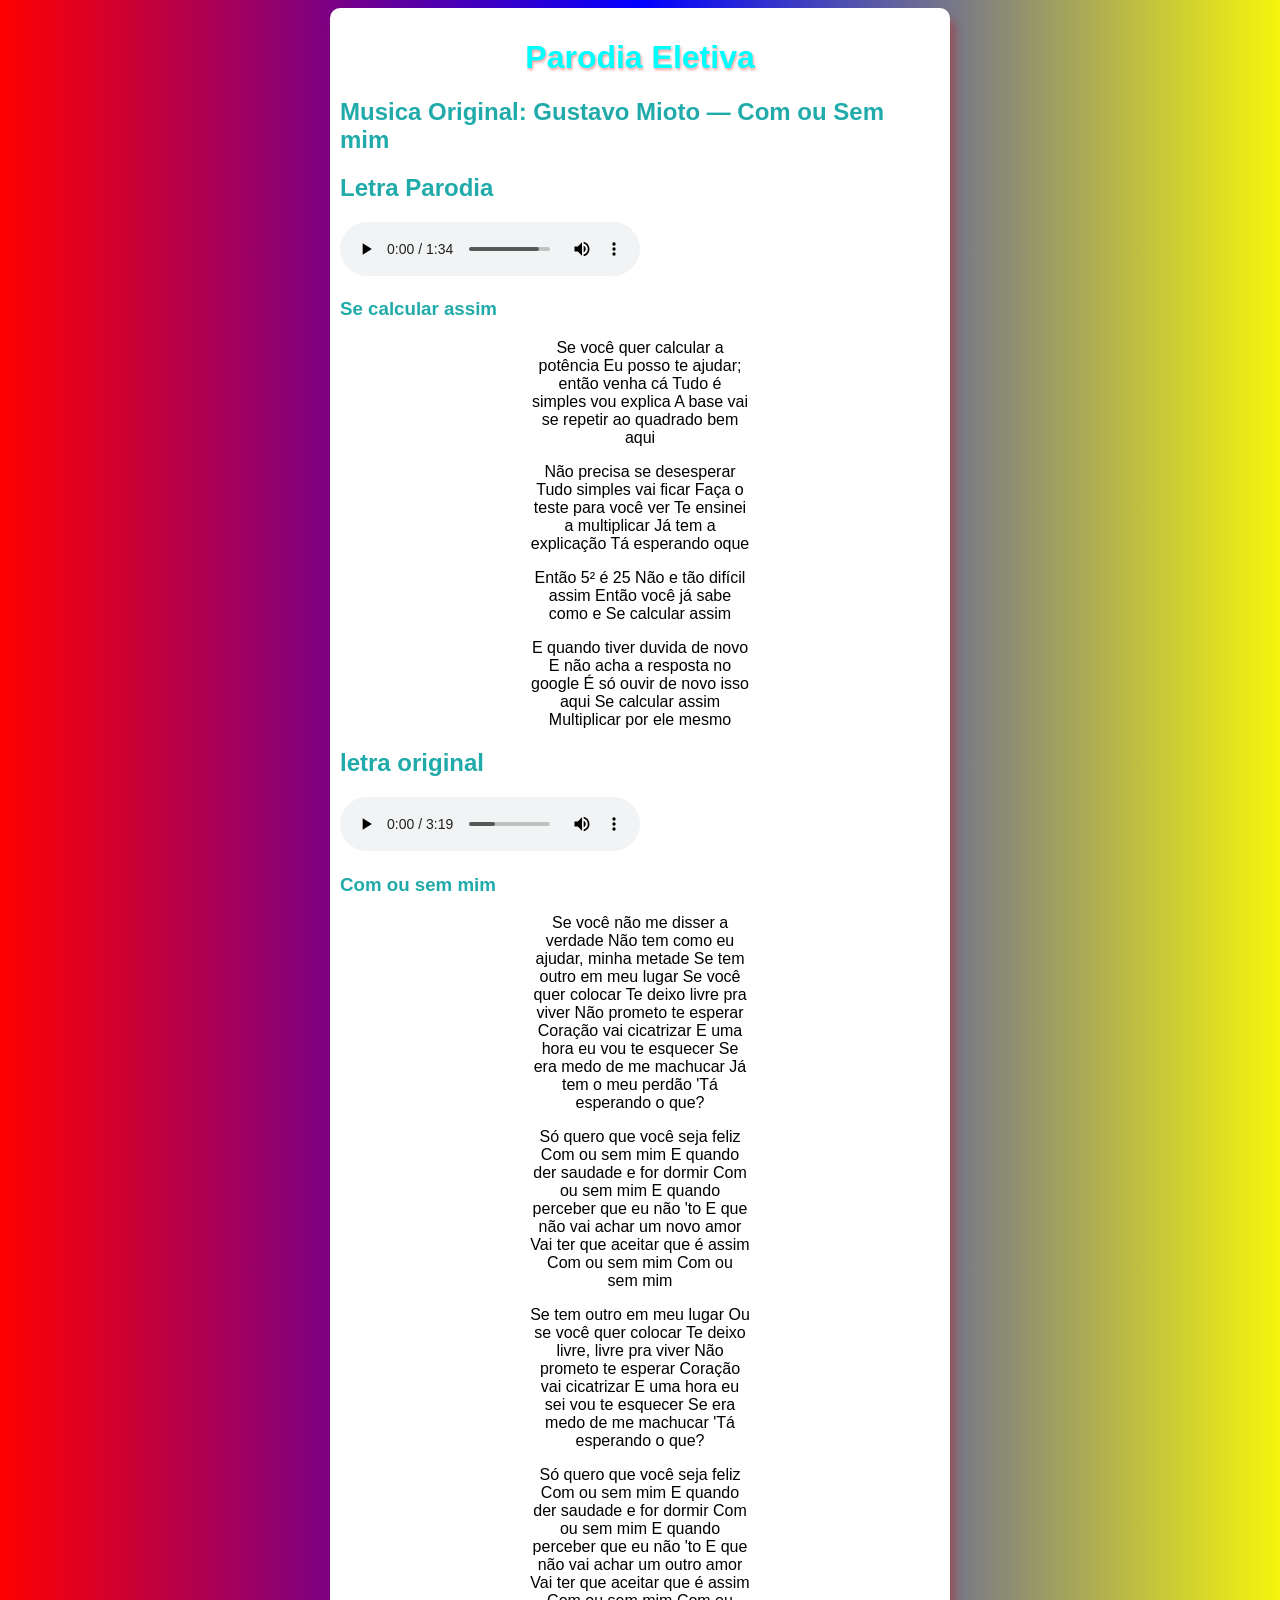
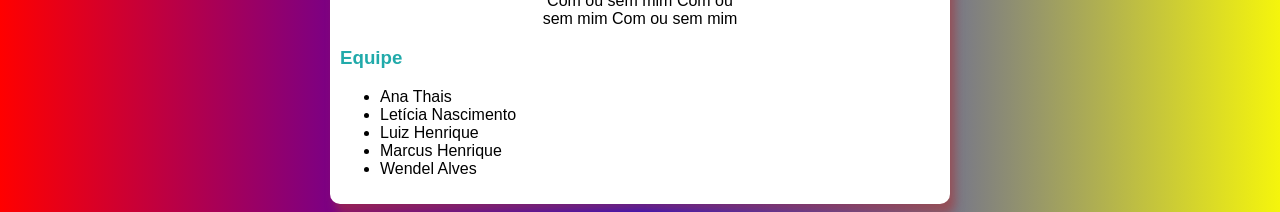
<file: index.html>
<!DOCTYPE html>
<html lang="pt-br">
<head>
    <meta charset="UTF-8">
    <meta http-equiv="X-UA-Compatible" content="IE=edge">
    <meta name="viewport" content="width=device-width, initial-scale=1.0">
    <title>Parodia LAB</title>
    <link rel="stylesheet" href="style.css">
    <link rel="shortcut icon" href="favicon.ico" type="image/x-icon">

</head>
<body>
    
    <main>
        <h1>Parodia Eletiva</h1>
        
        
        
        <h2>Musica Original: Gustavo Mioto — Com ou Sem mim</h2>
        
        <h2>Letra Parodia</h2>

        <audio autoplay="autoplay" controls="controls">
        <source src="parodia.mp3" type="audio/mp3" />
            seu navegador não suporta HTML5</audio>

        <h3>Se calcular assim</h3>
        
        <p><article>
            
               
                
            <p>
                Se você quer calcular a potência
                Eu posso te ajudar; então venha cá
                Tudo é simples vou explica
                A base vai se repetir
                ao quadrado bem aqui
            </p>

            <p>
                Não precisa se desesperar
                Tudo simples vai ficar
                Faça o teste para você ver
                Te ensinei a multiplicar
                Já tem a explicação
                Tá esperando oque
            </p>
            
            <p>
                Então 5² é 25
                Não e tão difícil assim
                Então você já sabe como e
                Se calcular assim
            </p>
            <p>
                E quando tiver duvida de novo
                E não acha a resposta no google
                É só ouvir de novo isso aqui
                Se calcular assim
                Multiplicar por ele mesmo
            </p>
                
            
        </article>

        <h2>letra original</h2>

        <audio autoplay="autoplay" controls="controls">
        <source src="gusta.mp3" type="audio/mp3" />
            seu navegador não suporta HTML5</audio>

        <h3>Com ou sem mim</h3>
        
        <header>
            
                <p>
                    Se você não me disser a verdade
                    Não tem como eu ajudar, minha metade
                    Se tem outro em meu lugar
                    Se você quer colocar
                    Te deixo livre pra viver
                    Não prometo te esperar
                    Coração vai cicatrizar
                    E uma hora eu vou te esquecer
                    Se era medo de me machucar
                    Já tem o meu perdão
                    'Tá esperando o que?
                </p>
                <p>
                    Só quero que você seja feliz
                    Com ou sem mim
                    E quando der saudade e for dormir
                    Com ou sem mim
                    E quando perceber que eu não 'to
                    E que não vai achar um novo amor
                    Vai ter que aceitar que é assim
                    Com ou sem mim
                    Com ou sem mim
                </p>
                <p>
                    Se tem outro em meu lugar
                    Ou se você quer colocar
                    Te deixo livre, livre pra viver
                    Não prometo te esperar
                    Coração vai cicatrizar
                    E uma hora eu sei vou te esquecer
                    Se era medo de me machucar
                    'Tá esperando o que?
                </p>
                <p>
                    Só quero que você seja feliz
                    Com ou sem mim
                    E quando der saudade e for dormir
                    Com ou sem mim
                    E quando perceber que eu não 'to
                    E que não vai achar um outro amor
                    Vai ter que aceitar que é assim
                    Com ou sem mim
                    Com ou sem mim
                    Com ou sem mim
                </p>
        </header>
        


        <h3>Equipe</h3>
        <ul>
            
            <li>Ana Thais</li>
            <li>Letícia Nascimento</li>
            <li>Luiz Henrique</li>
            <li>Marcus Henrique</li>
            <li>Wendel Alves</li>
            
        </ul>
    </main>
    
</body>
</html>
</file>
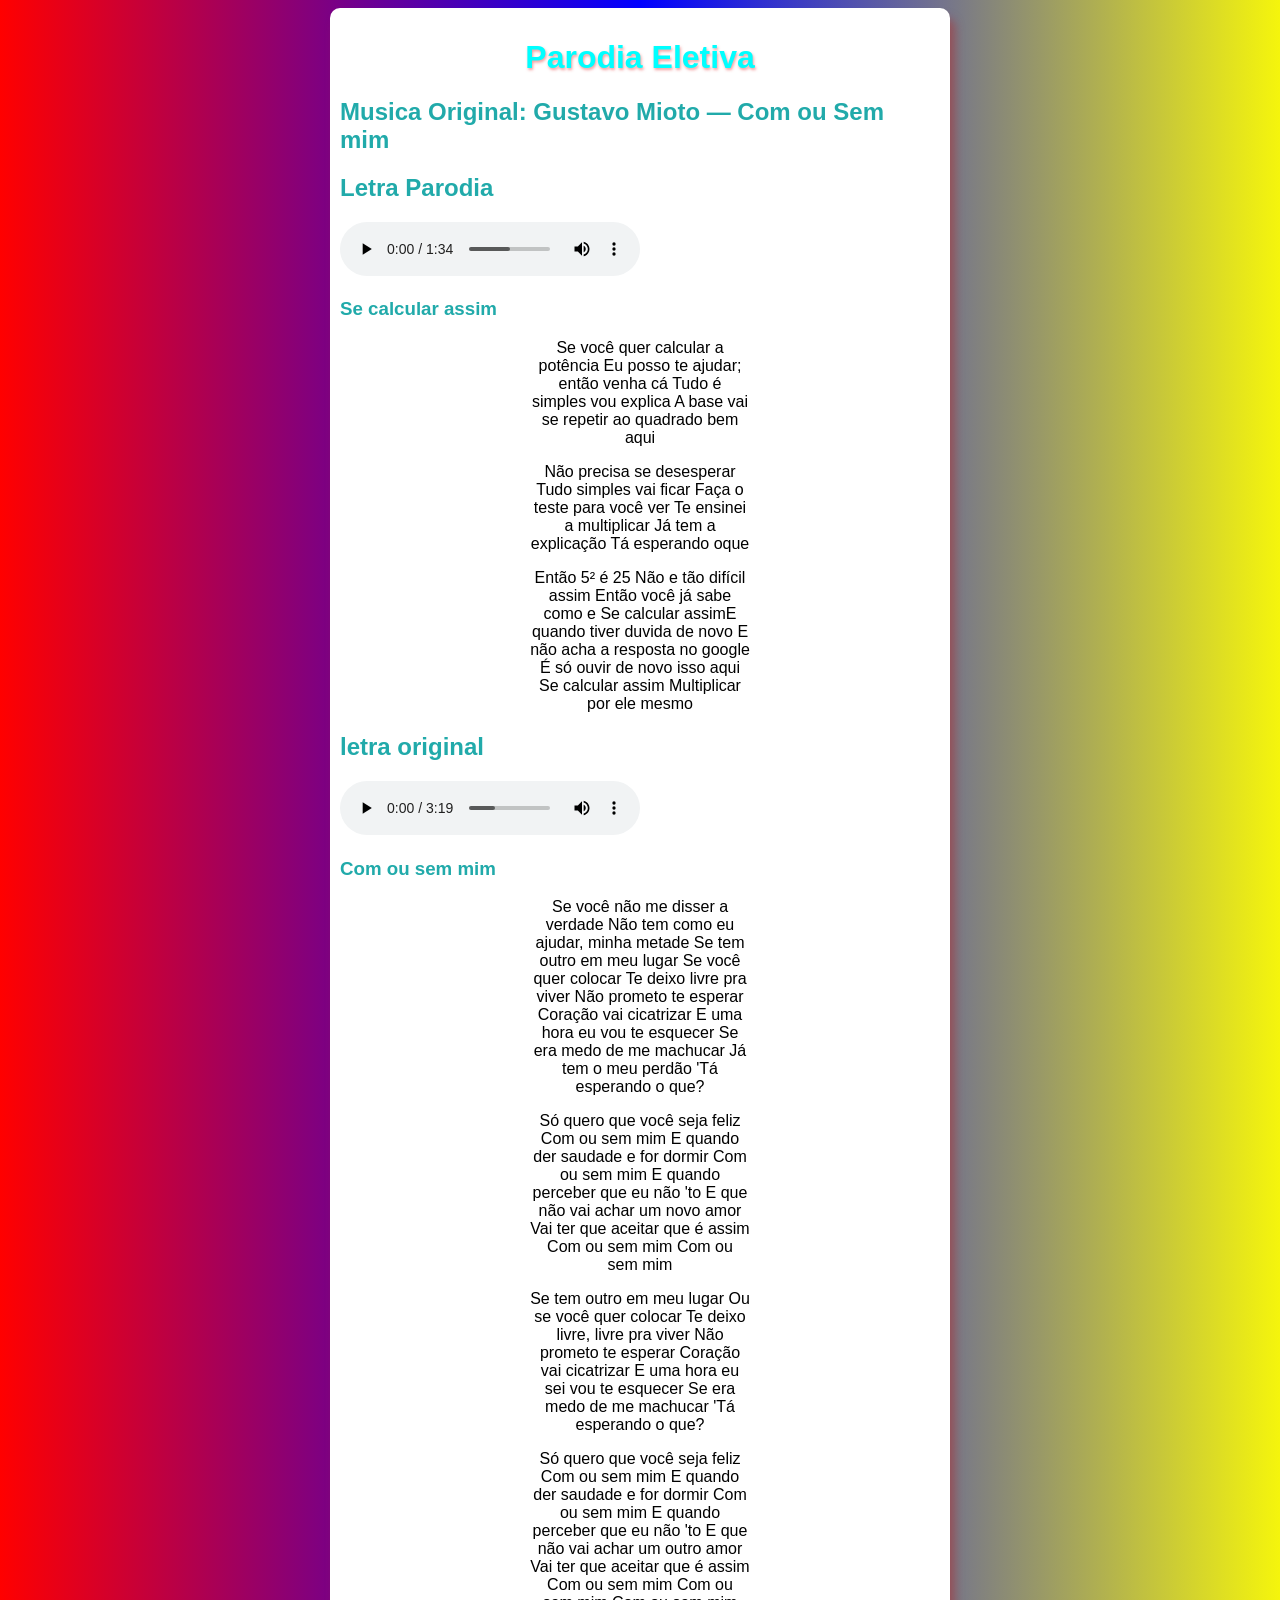
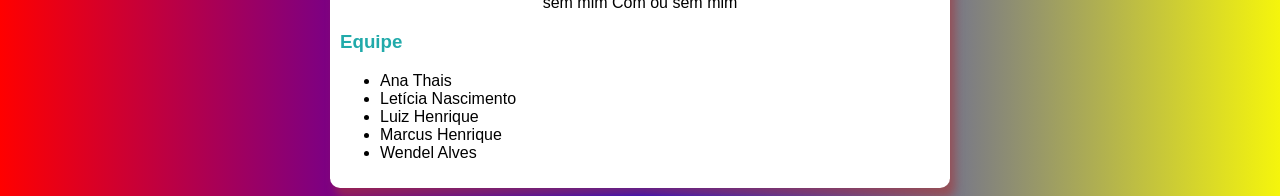
<file: parodia.html>
<!DOCTYPE html>
<html lang="pt-br">
<head>
    <meta charset="UTF-8">
    <meta http-equiv="X-UA-Compatible" content="IE=edge">
    <meta name="viewport" content="width=device-width, initial-scale=1.0">
    <title>Produção Textual</title>
    <link rel="stylesheet" href="style.css">
    <link rel="shortcut icon" href="favicon.ico" type="image/x-icon">

</head>
<body>
    
    <main>
        <h1>Parodia Eletiva</h1>
        
        
        
        <h2>Musica Original: Gustavo Mioto — Com ou Sem mim</h2>
        
        <h2>Letra Parodia</h2>

        <audio autoplay="autoplay" controls="controls">
        <source src="parodia.mp3" type="audio/mp3" />
            seu navegador não suporta HTML5</audio>

        <h3>Se calcular assim</h3>
        
        <p><article>
            
               
                
            <p>
                Se você quer calcular a potência
                Eu posso te ajudar; então venha cá
                Tudo é simples vou explica
                A base vai se repetir
                ao quadrado bem aqui
            </p>

            <p>
                Não precisa se desesperar
                Tudo simples vai ficar
                Faça o teste para você ver
                Te ensinei a multiplicar
                Já tem a explicação
                Tá esperando oque
            </p>
            <p>
                Então 5² é 25
                Não e tão difícil assim
                Então você já sabe como e
                Se calcular assimE quando tiver duvida de novo
                E não acha a resposta no google
                É só ouvir de novo isso aqui
                Se calcular assim
                Multiplicar por ele mesmo
            </p>
                
            
        </article>

        <h2>letra original</h2>

        <audio autoplay="autoplay" controls="controls">
        <source src="gusta.mp3" type="audio/mp3" />
            seu navegador não suporta HTML5</audio>

        <h3>Com ou sem mim</h3>
        
        <header>
            
                <p>
                    Se você não me disser a verdade
                    Não tem como eu ajudar, minha metade
                    Se tem outro em meu lugar
                    Se você quer colocar
                    Te deixo livre pra viver
                    Não prometo te esperar
                    Coração vai cicatrizar
                    E uma hora eu vou te esquecer
                    Se era medo de me machucar
                    Já tem o meu perdão
                    'Tá esperando o que?
                </p>
                <p>
                    Só quero que você seja feliz
                    Com ou sem mim
                    E quando der saudade e for dormir
                    Com ou sem mim
                    E quando perceber que eu não 'to
                    E que não vai achar um novo amor
                    Vai ter que aceitar que é assim
                    Com ou sem mim
                    Com ou sem mim
                </p>
                <p>
                    Se tem outro em meu lugar
                    Ou se você quer colocar
                    Te deixo livre, livre pra viver
                    Não prometo te esperar
                    Coração vai cicatrizar
                    E uma hora eu sei vou te esquecer
                    Se era medo de me machucar
                    'Tá esperando o que?
                </p>
                <p>
                    Só quero que você seja feliz
                    Com ou sem mim
                    E quando der saudade e for dormir
                    Com ou sem mim
                    E quando perceber que eu não 'to
                    E que não vai achar um outro amor
                    Vai ter que aceitar que é assim
                    Com ou sem mim
                    Com ou sem mim
                    Com ou sem mim
                </p>
        </header>
        


        <h3>Equipe</h3>
        <ul>
            
            <li>Ana Thais</li>
            <li>Letícia Nascimento</li>
            <li>Luiz Henrique</li>
            <li>Marcus Henrique</li>
            <li>Wendel Alves</li>
            
        </ul>
    </main>
    
</body>
</html>
</file>
<file: style.css>
@charset "UTF-8";

*{
    font-family: Arial, Helvetica, sans-serif;
}

body{
    background-image: linear-gradient(to right, red, blue, rgb(245, 245, 12));
    font-family: Arial, Helvetica, sans-serif;
}

main{
    background-color: white;    
    border-radius: 10px;
    box-shadow: 5px 10px 10px rgba(168, 54, 54, 0.61);
    width: 600px;
    padding: 10px;
    margin: auto;
    font-family: Arial, Helvetica, sans-serif;
}



h1{
    color: aqua;
    text-align: center;
    text-shadow: 1px 2px 3px rgba(233, 97, 97, 0.61);
}                                                                       
h2{
    color: rgb(33, 170, 170);

}

p{
    color: black;
}

h3{
    color: rgb(33, 170, 170);
}

div#meme{
    display: block;
    margin: auto;
    

}
div#gif{
    display: block;
    
}

footer {
    text-align: center;
    background-color: var(--cor4);
    color: white;
    padding: 2px;
    font-size: 8em;
}

footer a{
    color: black;
    background-color: var(--cor5);
}

article{
 
    text-align: center;
   
    padding-left: 190px;
    padding-right: 190px;
    border: 50px;
}

header{
    text-align: center;
    padding-left: 190px;
    padding-right: 190px;
    border: 50px;
}
</file>
